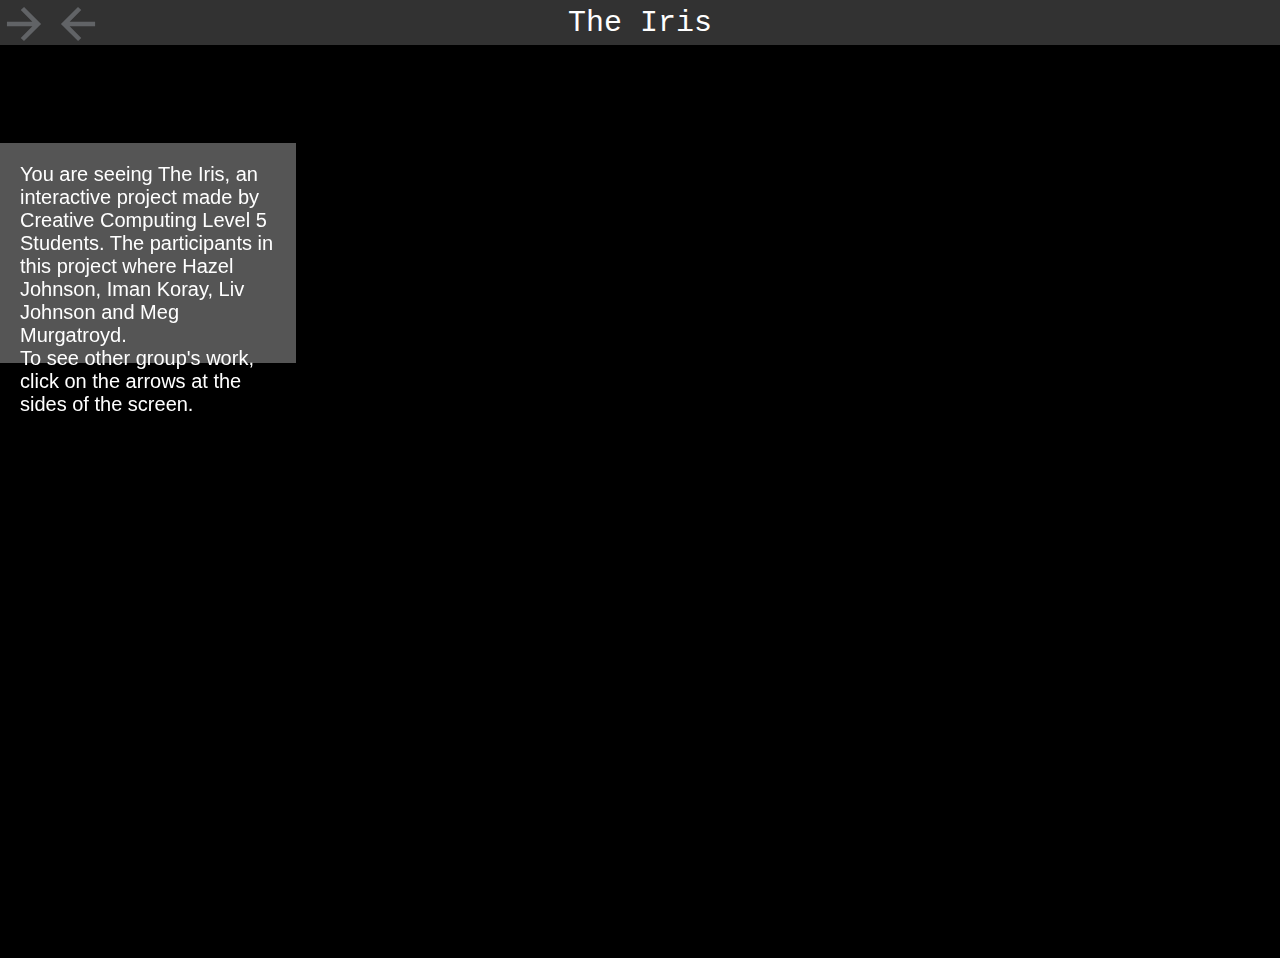
<file: c/index.html>
<!DOCTYPE html>
<html lang="en">
  <head>
    <meta charset="utf-8" />
    <meta name="viewport" content="width=device-width, initial-scale=1.0" />

    <title>Eyeball Generative Art</title>

    <script src="../libs/p5.min.js"></script>
    <script src="../libs/webmidi.iife.min.js"></script>
    <!-- <script src="libraries/p5.sound.min.js"></script> -->
    <script src="../shared/messaging.js" defer></script>

    <script src="../shared/midi.js" defer></script>
    <script src="controller.js" defer></script>
    <script src="iris.js" defer></script>
    <script src="particle.js" defer></script>
    <script src="sphere.js" defer></script>
    <script src="sketch.js" defer></script>

    <link href="../shared/styles.css" rel="stylesheet" type="text/css"/>

  </head>

  <body>
    <div id="shape-title">The Iris</div>

    <img class="arrow" id="forwardArrow" src="../icons/arrow_forward_48dp_FILL0_wght700_GRAD200_opsz48.svg"/>
    <img class="arrow" id="backArrow" src="../icons/arrow_back_48dp_FILL0_wght700_GRAD200_opsz48.svg"/>

    <div id="infoDiv">
      <p>
        You are seeing The Iris, an interactive project made by
        Creative Computing Level 5 Students. The participants in this project
        where Hazel Johnson, Iman Koray, Liv Johnson and Meg Murgatroyd.

        <p>To see other group's work, click on the arrows at the sides of the screen.</p>
      </p>
    </div>
  </body>
</html>
</file>
<file: shared/styles.css>
* {
  margin: 0;
}
body {
  overflow: hidden;
  background-color: black;

  /* font */
  font-family: sans-serif;
  font-size: 20px;
  color: white;
}

#infoDiv {
  /* position absolute so it's floating on top of figure */
  position: absolute;

  /* margin for info container */
  margin-top: 10vh;

  /* width and padding */
  width: 20vw;
  height: 20vh;
  padding: 20px;

  /* light background color */
  background-color: rgb(213, 213, 213, 0.4);

  /* `z-index */
  z-index: 2;
}

p {
  color: white;
}

canvas {
  position: relative;
}

/* shape title is at middle of top of the screen */
#shape-title {
  /* set at top */
  position: absolute;
  z-index: 1;
  top: 0px;

  /* same size as nav bar */
  width: 100%;
  height: 5vh;

  /* font slightly bigger */
  font-size: 30px;
  font-family: "Courier New", Courier, monospace;

  /* display flex and aligned */
  display: flex;
  align-items: center;
  justify-content: center;

  background-color: rgba(100, 100, 100, 0.5);
}


/* there are some clickable buttons inside the info container */
button {
  all: unset;
  padding: 5px;
  border-radius: 5px;
  box-shadow: 0 0 5px;
  cursor: pointer;
  background-color: grey;
}

button:hover {
  background-color: white;
  color: grey;
}
</file>
